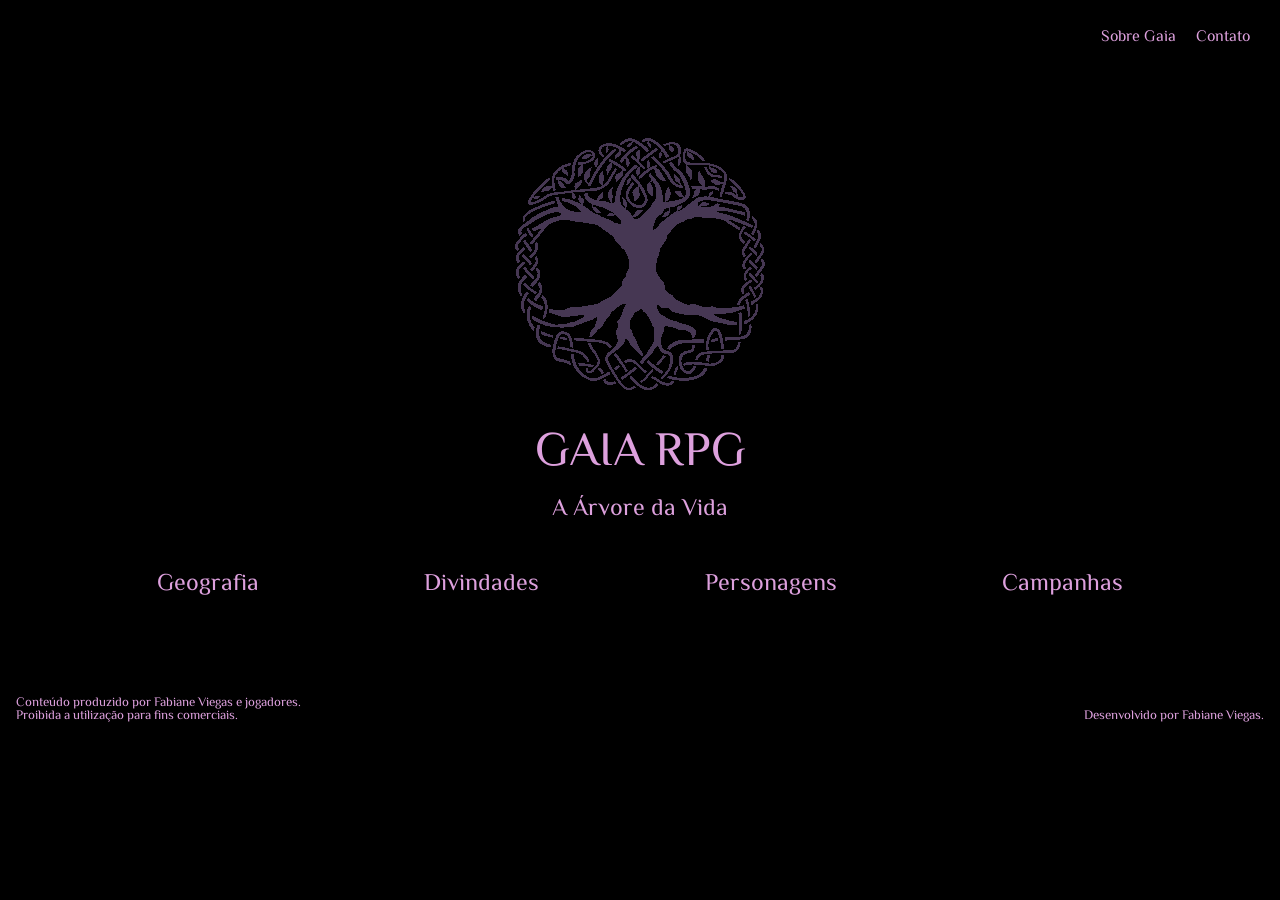
<file: index.html>
<!DOCTYPE html>
<html lang="pt-br">
<head>
    <meta charset="UTF-8">
    <meta http-equiv="X-UA-Compatible" content="IE=edge">
    <meta name="viewport" content="width=device-width, initial-scale=1.0">
    <title>Document</title>
    <link rel="stylesheet" href="reset.css">
    <link rel="stylesheet" href="style.css">
    <link rel="stylesheet" href="divindades.css">
</head>

<body>

    <header>
        <nav class="home__header">
            <ul class="home__header__ul">
                <li class="home__header__ul__li">Sobre Gaia</li>
                <li class="home__header__ul__li">Contato</li>
            </ul>
        </nav>
    </header>

    <main class="home__main">
        <div class="home__main__logo">
            <img src="assets/logo.png" alt="logo">
            <h1 class="home__main__logo__title">GAIA RPG</h1>
            <h2 class="home__main__logo__subtitle">A Árvore da Vida</h2>
            <nav class="home__main__logo__menu">
                <a class="home__main__logo__menu__link" href="#">Geografia</a>
                <a class="home__main__logo__menu__link" href="divindades.html">Divindades</a>
                <a class="home__main__logo__menu__link" href="#">Personagens</a>
                <a class="home__main__logo__menu__link" href="#">Campanhas</a>
            </nav>
        </div>
    </main>

    <footer>
        <div class="home__footer">
            <p class="footer__text">
                Conteúdo produzido por Fabiane Viegas e jogadores.
                <br>
                Proibida a utilização para fins comerciais.
            </p>
            <p class="footer__text__assign">
                Desenvolvido por Fabiane Viegas.
            </p>
        </div>
    </footer>
</body>
</html>
</file>
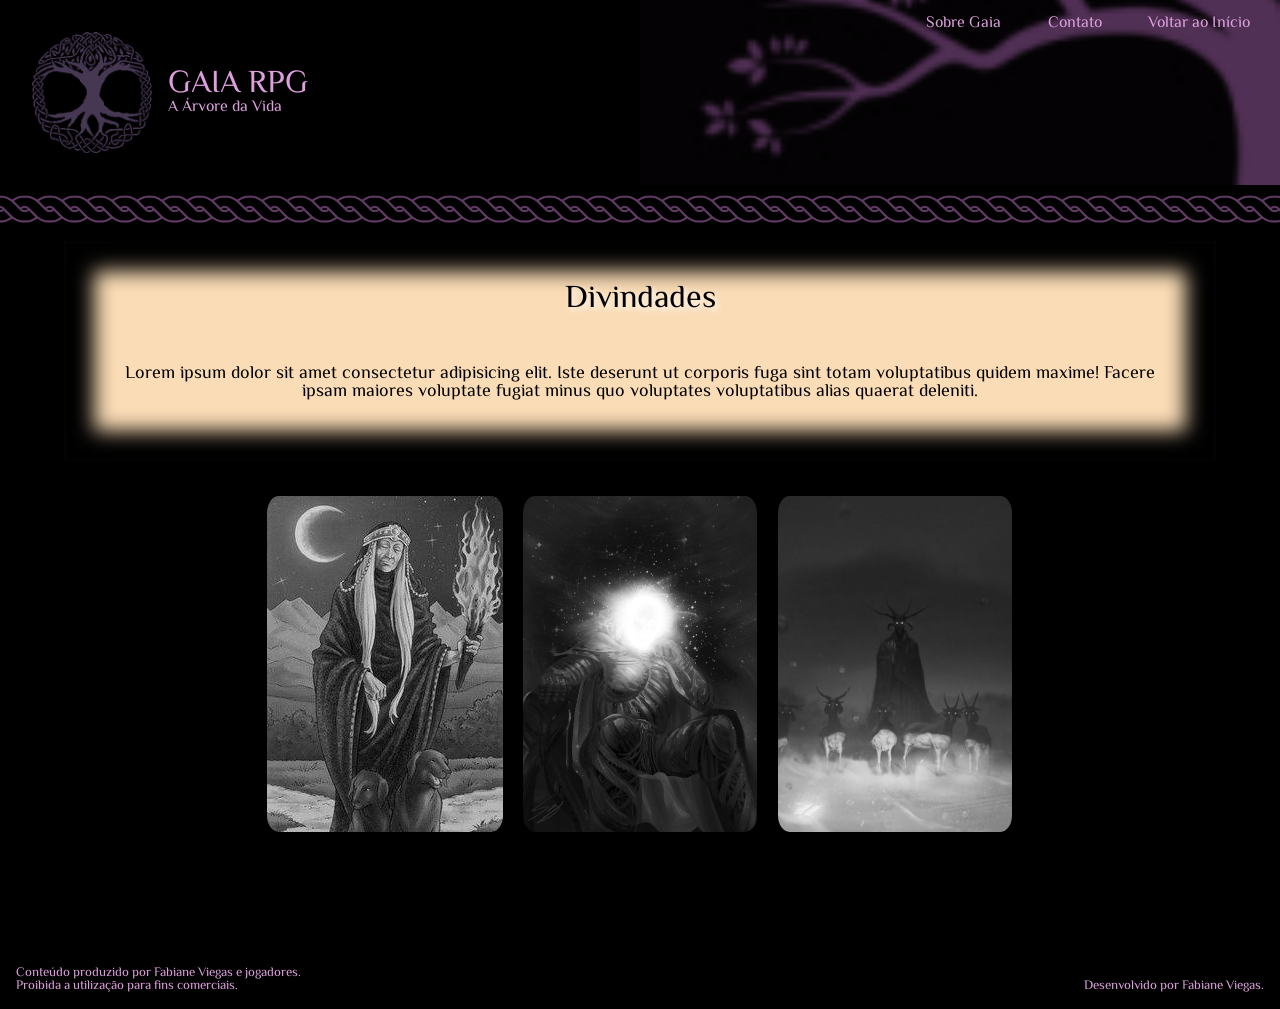
<file: divindades.html>
<!DOCTYPE html>
<html lang="pt-br">
<head>
    <meta charset="UTF-8">
    <meta http-equiv="X-UA-Compatible" content="IE=edge">
    <meta name="viewport" content="width=device-width, initial-scale=1.0">
    <title>Document</title>
    <link rel="stylesheet" href="reset.css">
    <link rel="stylesheet" href="style.css">
    <link rel="stylesheet" href="divindades.css">
</head>

<body>
    <header>
        <div class="header__page">
            <div class="header__title">
                <img src="assets/logo.png" alt="logo">
                <div class="header__title__subtitle">
                    <h1 class="title">GAIA RPG</h1>
                    <h2 class="subtitle">A Árvore da Vida</h2>
                </div>
            </div>
            <nav class="header__nav">
                <ul class="header__ul">
                    <li class="header__ul__li"><a href="#">Sobre Gaia</a></li>
                    <li class="header__ul__li"><a href="#">Contato</a></li>
                    <li class="header__ul__li"><a href="index.html">Voltar ao Início</a></li>
                </ul>
            </nav>
        </div>
    </header>
      
    <main class="menu__divindades">
        <div class="title__description__menu__divindades">
            <h1 class="title__menu__divindades">Divindades</h1>
            <h2 class="description__menu__divindades">Lorem ipsum dolor sit amet consectetur adipisicing elit. Iste deserunt ut corporis fuga sint totam voluptatibus quidem maxime! Facere ipsam maiores voluptate fugiat minus quo voluptates voluptatibus alias quaerat deleniti.</h2>
        </div>
        <div class="imagens__menu__divindades">
            <div class="imagens__menu__divindades__img">
                <a href="#"><img src="assets/hekate.jpg" alt="Hekate">
                <h2 class="title_img">Hekate - A Deusa Avó</h2></a>
            </div>
            <div class="imagens__menu__divindades__img">
                <a href="#"><img src="assets/Helios.jpeg" alt="Helios">
                <h2 class="title_img">Helios - O Deus Sol</h2></a>
            </div> 
            <div class="imagens__menu__divindades__img">
                <a href="#"><img src="assets/cernunnos.jpg" alt="Cernnunos">
                <h2 class="title_img">Cernunnos - Senhor da Floresta</h2></a>
            </div>
        </div>
    </main>
   

    
    <footer>
        <div class="home__footer">
            <p class="footer__text">
                Conteúdo produzido por Fabiane Viegas e jogadores.
                <br>
                Proibida a utilização para fins comerciais.
            </p>
            <p class="footer__text__assign">
                Desenvolvido por Fabiane Viegas.
            </p>
        </div>
    </footer>
</body>
</html>
</file>
<file: style.css>
/*Fontes importadas*/
@import url('https://fonts.googleapis.com/css2?family=El+Messiri&family=Ubuntu:wght@400;500&display=swap');

/*Flexbox, posições e espaços*/

body {
    display: flex;
    flex-direction: column;
    min-height: 100vh;
}

.home__header__ul {
    display: flex;
    justify-content: end;
    margin: 20px;
    }

.home__header__ul__li {
    padding: 10px;
}

.home__main__logo {
    display: flex;
    flex-direction: column;
    justify-content: center;
    align-content: center;
    text-align: center;
    margin-top: 2rem;
}

.home__main__logo img {
    max-width: 250px;
    margin: 0 auto;
    padding: 30px;
}

.home__main__logo__title, .home__main__logo__subtitle {
    padding: 10px;
}

.home__main__logo__menu {
    display: flex;
    justify-content: space-evenly;
    flex-wrap: wrap;

    padding: 1rem;
}

.home__main__logo__menu__link {

    padding: 25px;
}

footer {
    padding-top: 2.5rem;
    margin: 1rem;
}
.home__footer {
    display: flex;
    flex-direction: row;
    justify-content: space-between;
    align-items: flex-end;
    flex-wrap: wrap;
}

.footer__text {
    padding-right: 1rem;
}

.footer__text__assign {
    padding-top: 1rem;
}

/*Cores e fontes*/
body {
    background-color: black;
    color: plum;
    font-family: 'El Messiri', sans-serif;
}

.home__main__logo__title {
    font-size: xxx-large;
    
}

.home__main__logo__subtitle {
    font-size: x-large;
}

.home__main__logo__menu__link {
    font-size: x-large;
}

.home__main__logo img {
    filter:hue-rotate(100deg);
    transition: all linear 1s;
}
    .home__main__logo img:hover {
        transition: all linear 1s;
        transform: rotate(-180deg);
        filter:hue-rotate(200deg);
    }

footer {
    font-size: small;
}
</file>
<file: divindades.css>
.header__page {
        display: flex;
        justify-content: space-between;
        flex-wrap: wrap-reverse;
        background-color: black;
        background-image: url('assets/root.png');
        background-repeat: no-repeat;
        background-position: bottom right;
        background-size: 50%;
    }
        .header__title {
            display: flex;
            align-items: center;
            flex-wrap: wrap;
            margin: 1rem;
            padding: 1rem;
        }
            .header__title img {
                filter:hue-rotate(100deg);
                max-width: 120px;
            }
            .header__title__subtitle {
                padding: 1rem;
            }
                .title {
                    font-size: xx-large;
                }
    
        .header__nav {
            min-width: 30%;
        }
            .header__ul {
                display: flex;
                justify-content: space-evenly;
                flex-wrap: wrap;
            }
                .header__ul__li {
                    padding: 1rem;
                }

.menu__divindades {
   
    background-image: url('assets/framehp.png');
    background-repeat: repeat-x;
    background-color: black;

    display: flex;
    flex-wrap: wrap;
}
    .title__description__menu__divindades {
        display: flexbox;
        flex-direction: column;
        justify-content: center;
        align-content: center;
        
        margin-top: 3.5rem;
        margin-left: 5%;
        margin-right: 5%;
        padding: 10px;
        padding-bottom: 10px;

        
        color: black;
        background-color: rgb(250, 220, 182);
        box-shadow: inset 0 0 20px 30px black;
        
    }
        .title__menu__divindades {
            padding-top: 2rem;
            font-size: xx-large;
            text-align: center;
            text-shadow: 0.1em 0.1em 0.2em white;

        }

        .description__menu__divindades {
            text-align: center;
            padding: 50px;
            font-size: large;
        }
        .imagens__menu__divindades {
            display: flex;
            flex-wrap: wrap;
            margin: 0 auto;
            text-align: center;
            padding: 25px;
            

        }
            .imagens__menu__divindades img {
                transition: all linear 1s;
                max-height: 336px;
                border-radius: 5%;
                filter: saturate(0%)
            }
            .imagens__menu__divindades img:hover {
                filter: saturate(100%);
                transition: all linear 1s;
            }
            .imagens__menu__divindades__img {
                padding: 10px;
            }
            .title_img {
                padding: 10px;
                color: black;
            }
</file>
